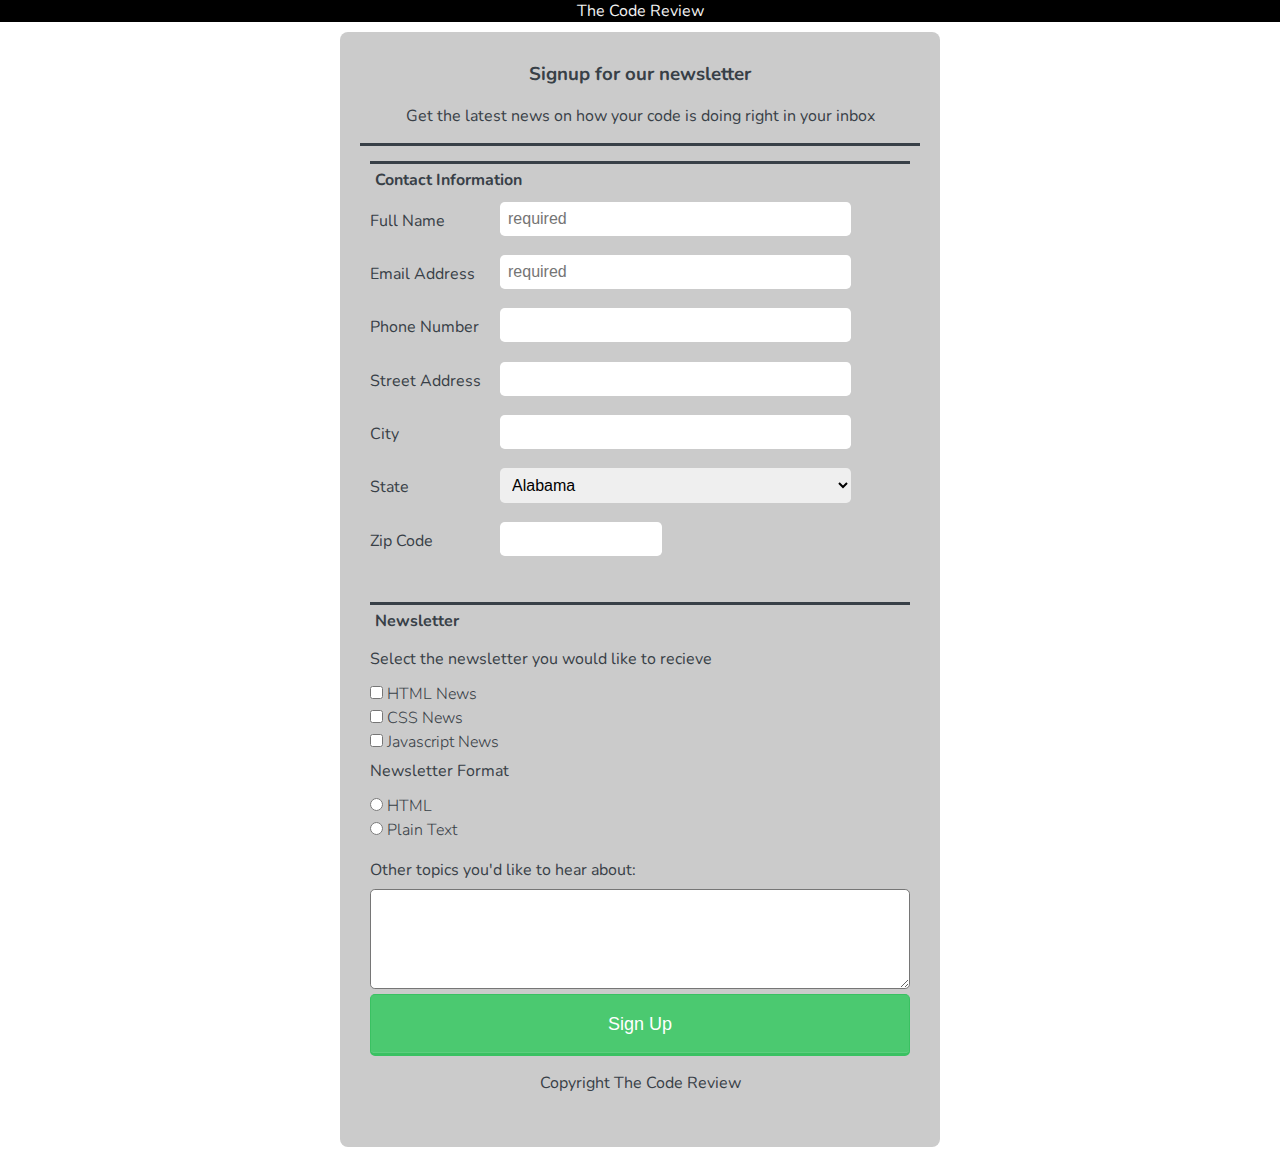
<file: index.html>
<!DOCTYPE html>
<html>
    <head>
        <meta charset="utf-8">
        <meta name="viewport" content="width=device-width, initial-scale=1.0">
        <title>Registration Form</title>
        <link rel="stylesheet" href="css/normalize.css">
        <link href='http://fonts.googleapis.com/css?family=Nunito:400,300' rel='stylesheet' type='text/css'>
        <link rel="stylesheet" href="css/styles.css">
    </head>
    <body>
        
        <header>The Code Review</header>

      <form action="index.html" method="post">
          
          <div class="signup">
          <h3>Signup for our newsletter</h3>
          <p>Get the latest news on how your code is doing right in your inbox</p>
          </div>
          
          <fieldset>
              
              <legend>Contact Information</legend>
              

          <label class="left" for="text">Full Name</label>
          <input class="inln" type="text" id="text" name="user_name" placeholder="required"><br>
          <label class="left" for="email">Email Address</label>
          <input class="inln " type="email" id="email" name="user_email" placeholder="required"><br>
          <label class="left" for="phone_number">Phone Number</label>
          <input class="inln" type="tel" id="phone_number" name="user_phone_number"><br>
           <label class="left" for="address">Street Address</label>
          <input class="inln" type="text" id="address" name="user_address"><br>
          <label class="left" for="city">City</label>
          <input class="inln" type="text" id="city" name="user_city"><br>
          <label class="left" for="text">State</label>
<select class="inln" name="state">
	<option value="AL">Alabama</option>
	<option value="AK">Alaska</option>
	<option value="AZ">Arizona</option>
	<option value="AR">Arkansas</option>
	<option value="CA">California</option>
	<option value="CO">Colorado</option>
	<option value="CT">Connecticut</option>
	<option value="DE">Delaware</option>
	<option value="DC">District of Columbia</option>
	<option value="FL">Florida</option>
	<option value="GA">Georgia</option>
	<option value="HI">Hawaii</option>
	<option value="ID">Idaho</option>
	<option value="IL">Illinois</option>
	<option value="IN">Indiana</option>
	<option value="IA">Iowa</option>
	<option value="KS">Kansas</option>
	<option value="KY">Kentucky</option>
	<option value="LA">Louisiana</option>
	<option value="ME">Maine</option>
	<option value="MD">Maryland</option>
	<option value="MA">Massachusetts</option>
	<option value="MI">Michigan</option>
	<option value="MN">Minnesota</option>
	<option value="MS">Mississippi</option>
	<option value="MO">Missouri</option>
	<option value="MT">Montana</option>
	<option value="NE">Nebraska</option>
	<option value="NV">Nevada</option>
	<option value="NH">New Hampshire</option>
	<option value="NJ">New Jersey</option>
	<option value="NM">New Mexico</option>
	<option value="NY">New York</option>
	<option value="NC">North Carolina</option>
	<option value="ND">North Dakota</option>
	<option value="OH">Ohio</option>
	<option value="OK">Oklahoma</option>
	<option value="OR">Oregon</option>
	<option value="PA">Pennsylvania</option>
	<option value="RI">Rhode Island</option>
	<option value="SC">South Carolina</option>
	<option value="SD">South Dakota</option>
	<option value="TN">Tennessee</option>
	<option value="TX">Texas</option>
	<option value="UT">Utah</option>
	<option value="VT">Vermont</option>
	<option value="VA">Virginia</option>
	<option value="WA">Washington</option>
	<option value="WV">West Virginia</option>
	<option value="WI">Wisconsin</option>
	<option value="WY">Wyoming</option>
</select><br>

          
          <label class="left" for="zip_code">Zip Code</label>
          <input class="zip" type="text" id="zip_code" name="user_zip_code">
          

          
          </fieldset>
          
          <fieldset>
          
             <legend>Newsletter</legend>
          

              
          <label class="news_label">Select the newsletter you would like to recieve</label>
          <input type="checkbox" id="html_news" value="news_html" name="user_news_type"><label class="light" for="html_news">HTML News</label><br>
          <input type="checkbox" id="css_news" value="interest_design" name="user_news_type"><label class="light" for="css_news">CSS News</label><br>
           <input type="checkbox" id="javascript_news" value="news_javascript" name="user_news_type"><label class="light" for="javascript_news">Javascript News</label><br>
          
          <label class="news_label">Newsletter Format</label>
          <input type="radio" id="html" value="html" name="user_format"><label for="html_news" class="light">HTML</label><br>
          <input type="radio" id="plain_text" value="plain_text" name="user_format"><label for="plain_text" class="light">Plain Text</label>
                    
		<div class="comments">
          <label class="comment" for="comments">Other topics you'd like to hear about:</label>
          <textarea id="comments" name="user_comments"></textarea>
         </div>
          
                    <button type="submit">Sign Up</button>
                    
                    <div class="copyright">
                     <p>Copyright The Code Review</p>
                    </div>
          </fieldset>
          
      </form>
      

      
    </body>
</html>
</file>
<file: css/styles.css>
*, *:before, *:after {
  -moz-box-sizing: border-box;
  -webkit-box-sizing: border-box;
  box-sizing: border-box;
}

body {
  font-family: 'Nunito', sans-serif;
  color: #384047;
}

header {
  max-width: 100%;
  text-align: center;
  margin: 0 auto;
  background-color: black;
  color: #f2f2f2;
}

form {
  max-width: 300px;
  margin: 10px auto;
  padding: 10px 20px;
  background: #cbcbcb;
  border-radius: 8px;
}

h1 {
  margin: 0 0 30px 0;
  text-align: center;
}

.signup {
  text-align: center;
  border-bottom: solid;
}



input,
input[type="address"],
input[type="city"],
select {
  font-size: 1em;
  color: black;
  font-weight: 300; 
  border: none;
  height: auto;
  padding: 8px;
  margin-bottom: 1.2em;
  border-radius: .3em;
}

textarea {
  width: 100%;
  height: 100px;
  border-radius: .3em;
  margin-bottom: 5px;
}

input[type="radio"],
input[type="checkbox"] {
  margin: 0px 4px 8px 0;
}

input:focus,
textarea:focus{
  background-color: #cce6ff;
}


button {
  padding: 19px 39px 18px 39px;
  color: #FFF;
  background-color: #4bc970;
  font-size: 18px;
  text-align: center;
  font-style: normal;
  border-radius: 5px;
  width: 100%;
  border: 1px solid #3ac162;
  border-width: 1px 1px 3px;
  box-shadow: 0 -1px 0 rgba(255,255,255,0.1) inset;
  display: inline-block;
}

fieldset {
  margin: 15px 0;
  border-top: none;
  border-bottom: none;
  border-left: none;
  border-right: none;
}

label {
  display: block;
  margin-bottom: 8px;
}

label.light {
  font-weight: 300;
  display: inline;
}

.copyright {
  text-align: center;
}


.zip {
  width: 50%;
}

legend {
  border-top: solid ;
  width: 100%;
  font-weight: bold;
  padding: 5px ;
}

.news_label {
  padding: 5px 0;
}


@media screen and (min-width: 480px) {

  form {
    max-width: 600px;
  }
  
  .left {
    float: left;
    width: 130px;
    margin-top: 8px;
  }
  
  .inln{
   width: 65%;
  }
  
  .zip {
    width: 30%;
  }
  
  .comments {
    margin-top: 1em;
  }
  
  input,
  select {
  font-size: 1em;
  color: black;
  font-weight: 300; 
  border: none;
  height: auto;
  padding: 8px;
  margin-bottom: 1.2em;
  border-radius: .3em;
  }
  
}
</file>
